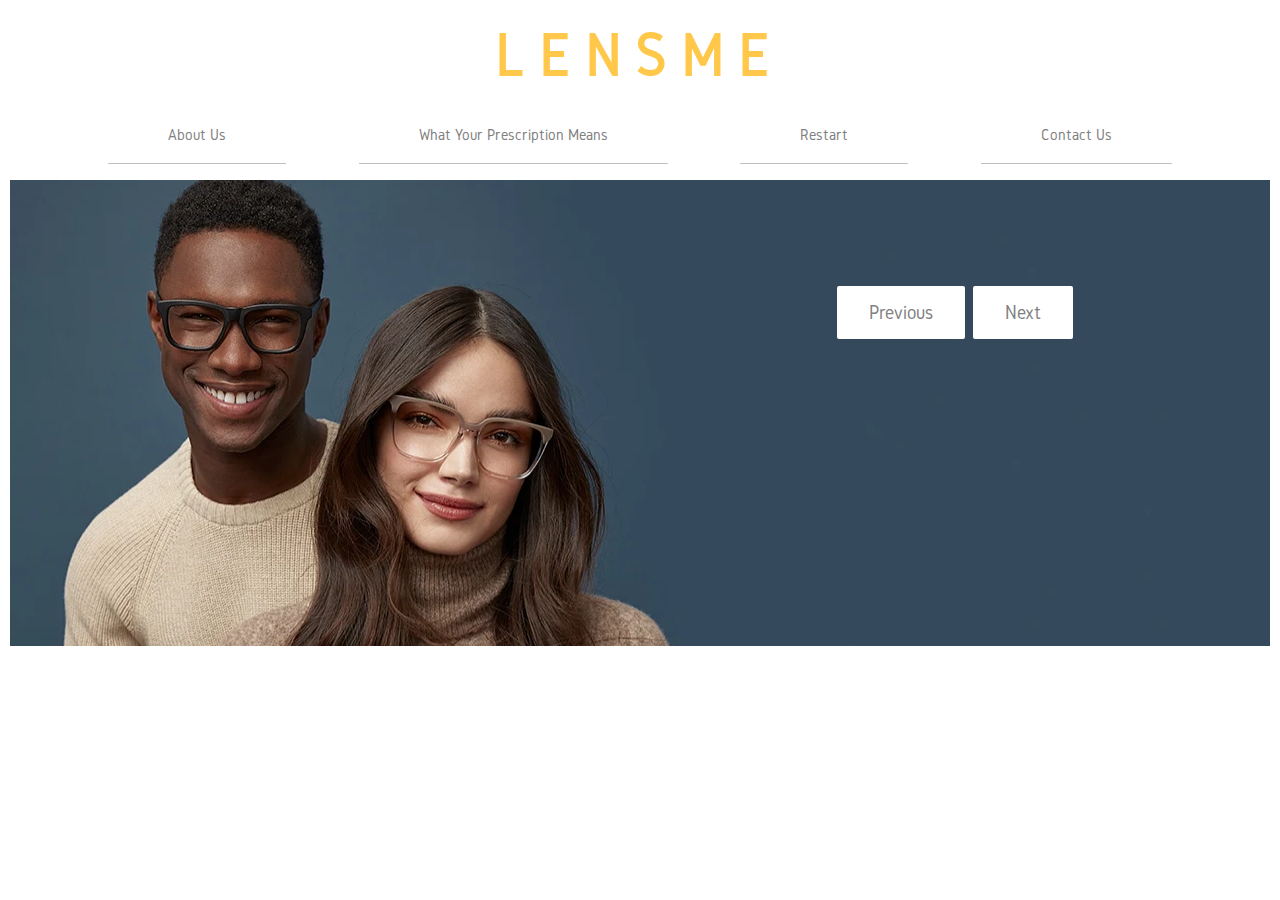
<file: index.html>
<!DOCTYPE html>
<html lang="en">
<head>
    <meta charset="UTF-8">
    <meta name="viewport" content="width=device-width, initial-scale=1.0">
    <meta http-equiv="X-UA-Compatible" content="ie=edge">
    <title>LensME</title>
    <link rel="stylesheet" type="text/css" href="./styles.css">
    <script src="./scripts.js"></script>
</head>
<body style="font-family: Gidole">
    <div class='header'>
        <h1 style='margin: 20px'>LENSME</h1>
    </div>
    <nav id='navbar'>
        <ul class='links'>
            <li id='box' class='list'>About Us</li>
            <li id='box' class='list'>What Your Prescription Means</li>
            <li id='box' class='list'><a href="index.html" style='text-decoration: none; color: gray;'>Restart</a></li>
            <li id='box' class='list'>Contact Us</li>
        </ul>   
    </nav>
    <fieldset> 
        <form id='regForm'> 
            <div class='tab'>
            </div>
            <div class='tab' style="color: white"> What is your sphere?
                <p><input id="sphere" placeholder="-10.00 to +10.00" oninput="this.className = ''"></p>
            </div>
            <div class='tab' id='ask'style="color: white; font-size: 35px;">Do you have a cylinder?
                <p style="font-size: 15px; color: white">(A second number on your prescription)</p>
                <input type='radio' name='cyl' id='no' value='0'>No<br>
                <input type='radio' name='cyl' id='yes' onclick="showDiv()" value='1'>Yes<br>
            </div>
            <div id='cyl' class='tab' style='color: white; font-size: 35px;'>What is your cylinder?
                <p style='font-size:15px; color: white;'><input placeholder="Cylinder..." oninput="this.className=''"></p>
            </div>
            <div id='axis' class='tab' style='color: white; font-size: 35px;'>What is your axis?
                <p style='font-size:15px; color: white;'><input placeholder='Axis...' oninput='this.className'></p>
            </div>
            <div>
                <div class='fb'>
                  <button type="button" id="prevBtn" onclick="nextPrev(-1)">Previous</button>
                  <button type="button" id="nextBtn" onclick="nextPrev(1)">Next</button>
                </div>
            </div>
        </form>
    </fieldset>
    </div>
</body>
</html>
</file>
<file: styles.css>
@font-face{
    font-family: Gidole;
    src: url('Gidole-Regular.otf')
}

.header{
    text-align: center;
    font-size: 30px;
    font-weight: 1000;
    font-family: Gidole, Fallback, sans-serif;
    color: #FFC84A;
    letter-spacing: 15px;
}

.links{
    list-style: none;
    display: flex;
    justify-content: space-between;
    padding-inline-start: 0px;
    padding-left: 100px      ;
    padding-right: 100px;
    color: gray;
}

.navbar{
    display: flex;
    justify-content: center;
    text-align: center;
    padding-top: 10px;
    padding-bottom: 10px;
    
}

.title{
    text-align: center;
    font-family: Gidole, Fallback, sans-serif;
}

.list{
    padding-top: 20px;
    padding-bottom: 20px;
    padding-right: 60px;
    padding-left: 60px;
    border-bottom: thin silver solid;
}

li:hover{
    background: #F0F0F0;
    cursor: pointer;
    }

#regForm{
    background-color: transparent;
    margin: auto; 
    padding-top:100px;
    width:70%;
    min-height: 250px;
    font-size: 30px;

}

input.invalid {
    background-color: #ffdddf;
}

input{
    padding:10px;
    width: 100%;
    font-size: 17px;
    font-family: Gidole, Fallback, sans-serif;
    border: 1px solid #aaaa;
}

.tab{
    display: none;
}

.fb{
    float: right;
    text-align: center;
}

.step{
    height: 15px;
    width: 15px;
    margin: 0 2px;
}

fieldset{
    text-align: center;
    min-height: 450px;
    background: #344a5c;
    border: 0;
    background-image: url("imagine_Banner_1200x475_G.webp");
    background-repeat: no-repeat;
}

button{
    border: none;
    text-align: center;
    display: inline-block;
    background-color: white;
    padding: 15px 32px;
    cursor: pointer;
    font-family: Gidole;
    color: gray;
    font-size: 20px;
    position: center;
    border-radius: 2px;
}

button:hover{
    background-color: #F0F0F0;
}

a:visited{
    color:gray;
}

.prescribe{
    font-family: Gidole;
    font-size: 40px;
    text-align: center;
    padding-top: 30px;
    color: white;
    float: right;
    padding-right: 200px;
    max-width: 600px;

}

.recommend{
    color: gray;
    font-size: 40px;
    text-align: center;
    padding: 15px;
}

.display{
    align-self: center;
    padding-top: 70px;
    padding-bottom: 70px;
    padding-right: 40px;
    padding-left: 40px;
    height: 100%;
}

.display:hover{
    background-color: #F0F0F0;
}

.container{
    font-family: Gidole;
    font-size: 30px;
    text-align: center;
    width: 40%;
    margin-left: 30%;
    margin-right: 25%;
}

.left{
    float:left;
}

.right{
    float:right;
}
</file>
